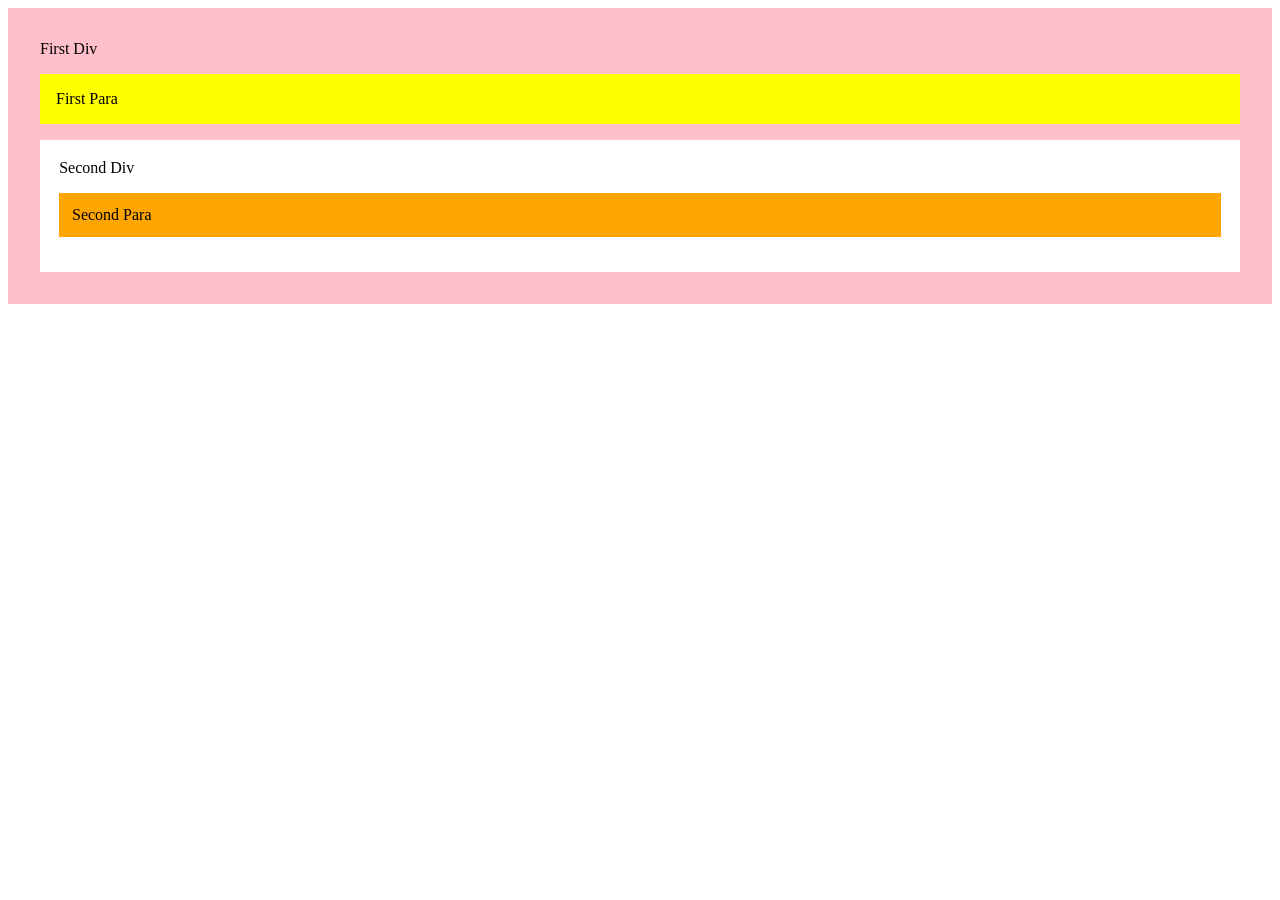
<file: JavaScript/DOM Manipulation CSS/index.html>
<!DOCTYPE html>
<html lang="en">
<head>
    <meta charset="UTF-8">
    <meta name="viewport" content="width=device-width, initial-scale=1.0">
    <title>Document</title>
</head>
<body>
    <div id="fdiv"style="background-color:pink;padding:2rem">
        First Div
        <p id="fpara"style="background-color:yellow;padding:1rem" class="goku vageta">First Para</p>
        <div id="sdiv"style="background-color:white;padding:1.2rem">Second Div
            <p id="spara"style="background-color:orange;padding:0.8rem">Second Para</p>
        </div>
    </div>
</body>
</html>
</file>
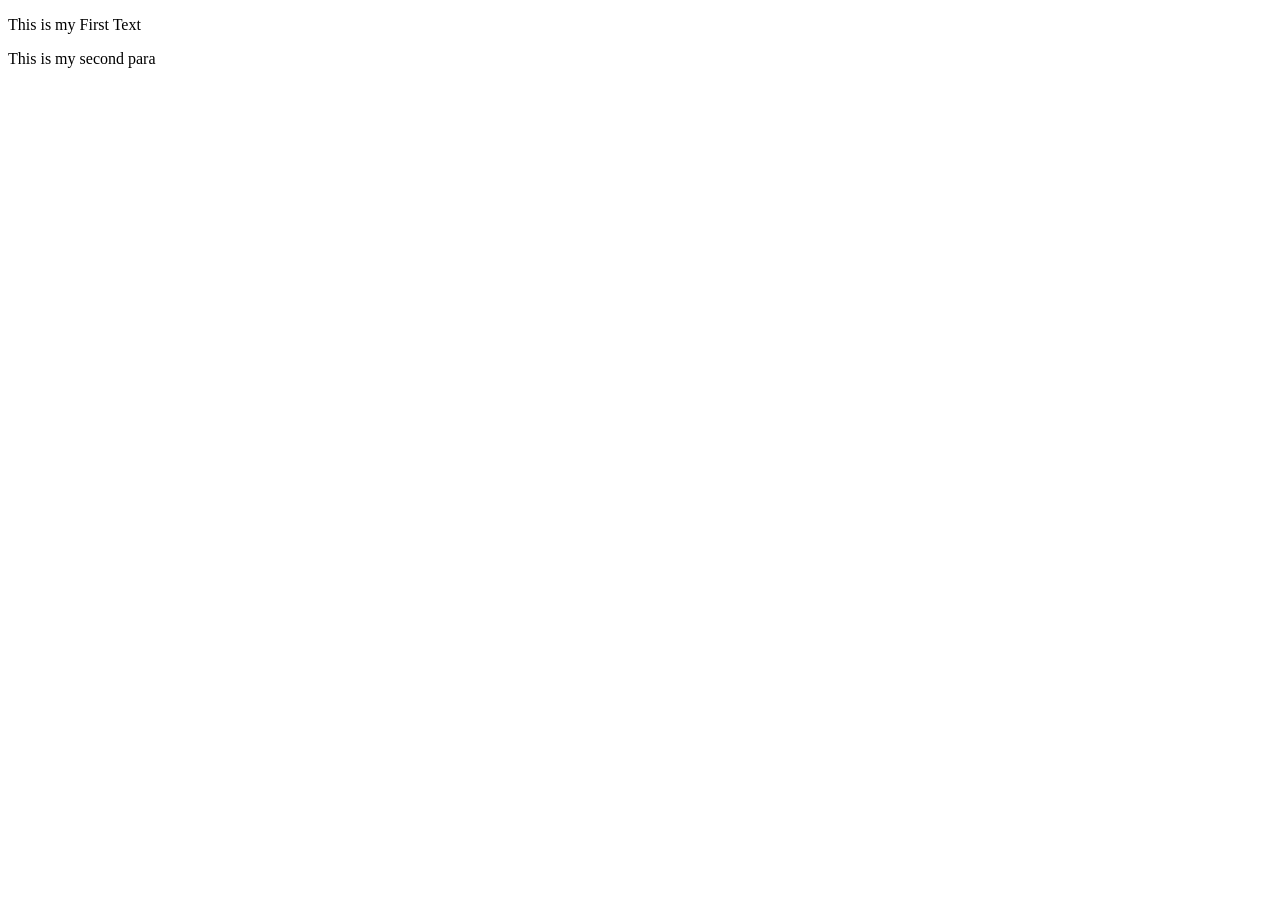
<file: JavaScript/DOM Manipulation/index.html>
<!DOCTYPE html>
<html lang="en">
<head>
    <meta charset="UTF-8">
    <meta name="viewport" content="width=device-width, initial-scale=1.0">
    <title>Document</title>
</head>
<body>
    <!-- <p id="fpara" class="Ami">First Paragraph</p>
    <h1 id="fheading"class="Ami">First Heading</h1> -->
    <div id="fdiv">
        <p id="paragraph">
            This is my First <span>Text</span>
        </p>
        <p>
            This is my second para
        </p>
    </div>
</body>
</html>
</file>
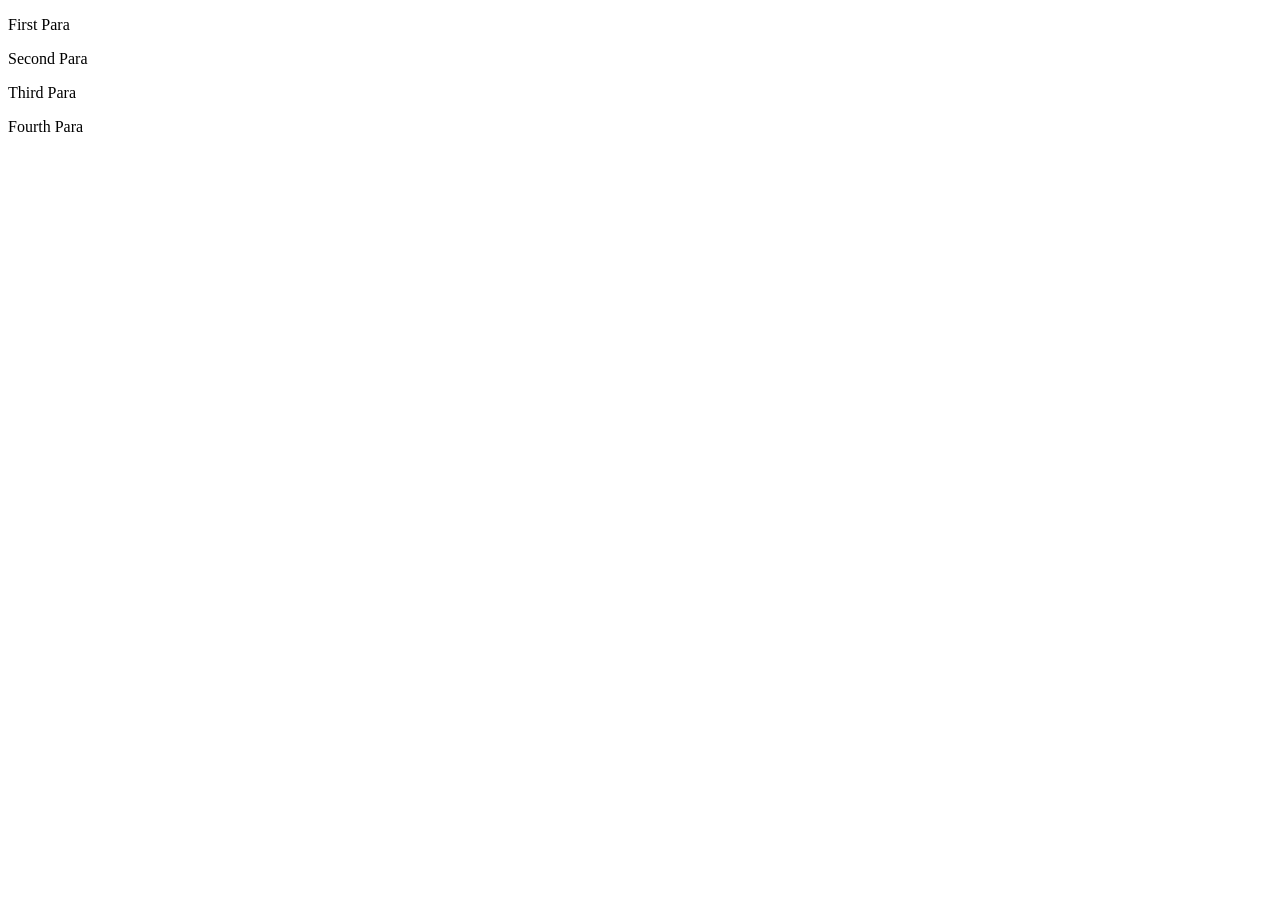
<file: JavaScript/Event Listner/index.html>
<!DOCTYPE html>
<html lang="en">
<head>
    <meta charset="UTF-8">
    <meta name="viewport" content="width=device-width, initial-scale=1.0">
    <title>Document</title>
</head>
<body>
    <div>
        <p id="fpara">First Para</p>
        <p id="spara">Second Para</p>
        <p id="tpara">Third Para</p>
        <p id="fopara">Fourth Para</p>
    </div>
    <script src="index.js"></script>
</body>
</html>
</file>
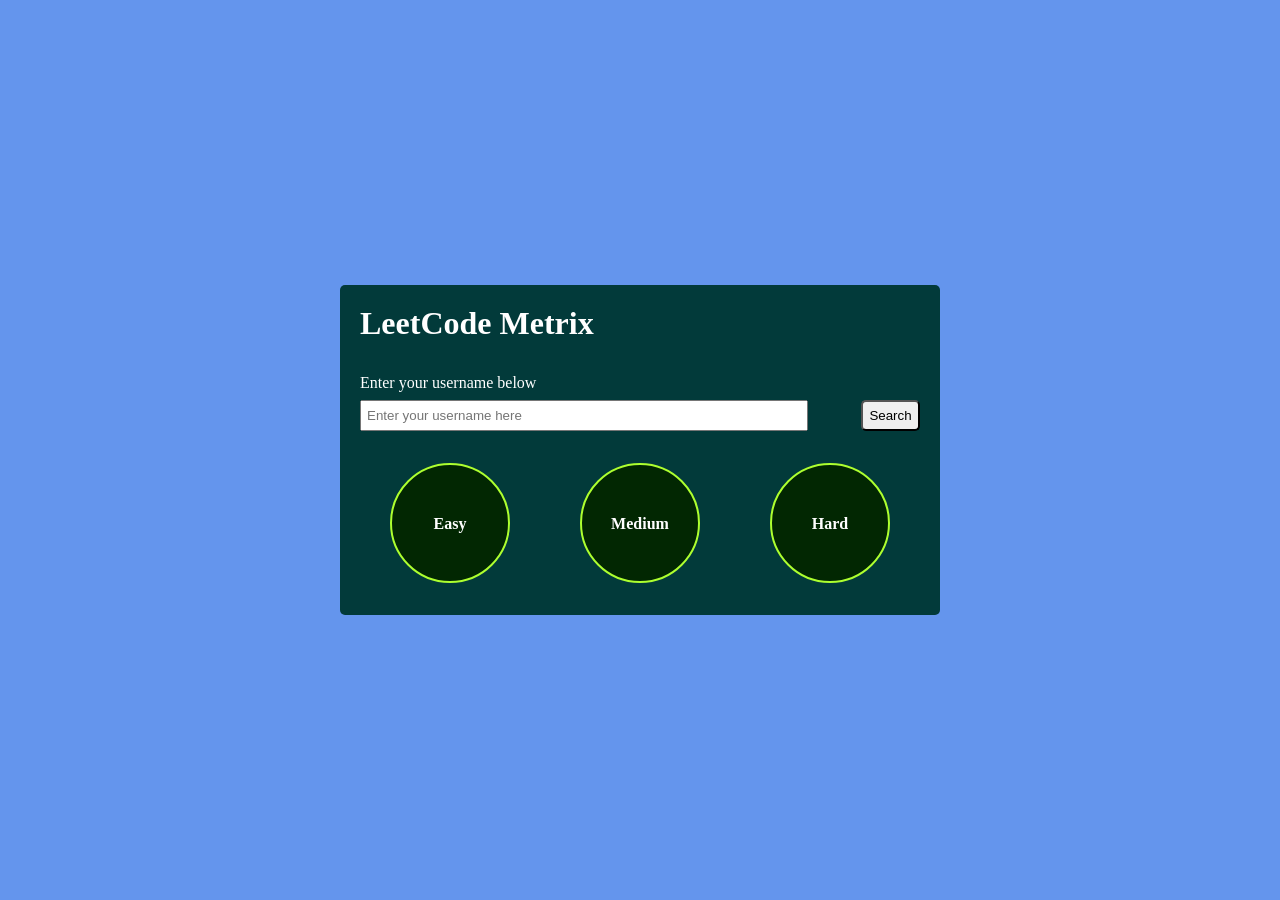
<file: JavaScript/LeetCode Matrics/index.html>
<!DOCTYPE html>
<html lang="en">
<head>
    <meta charset="UTF-8">
    <meta name="viewport" content="width=device-width, initial-scale=1.0">
    <title>Document</title>
    <link rel="stylesheet" href="style.css">

</head>
<body>
    <div class="container">
        <h1>LeetCode Metrix</h1>
        <div class="user-container">
            <p>Enter your username below</p>
            <div class="user-input-container">
                <input type="text" placeholder="Enter your username here" id="user-input"/>
                <button id="search-button">Search</button>
            </div>
        </div>
        <div class="stats-container">
            <div class="progress ">
                <div class="progress-item ">
                    <div class="easy-container circle">
                        <span id="easy-label"></span>
                        <p>Easy</p>
                    </div>

                </div>
                <div class="progress-item ">
                     <div class="medium-container circle">
                        <span id="medium-label"></span>
                        <p>Medium</p>
                    </div>
                    
                </div>
                <div class="progress-item ">
                     <div class="hard-container circle">
                        <span id="hard-label"></span>
                        <p>Hard</p>
                </div>
            </div>
             </div>
            <div class="stats-card">

            </div>
       

    </div>
    <script src="script.js"></script>
</body>
</html>
</file>
<file: JavaScript/LeetCode Matrics/style.css>
*{
    margin: 0;
    padding: 0;
    box-sizing: border-box;
}
body{
    background-color: cornflowerblue;
    color: white;
    height: 100vh;
    display: flex;
    justify-content: center;
    align-items: center;
}
.container{
    display: flex;
    flex-direction: column;
    gap:2rem;
    background-color: rgb(2, 58, 58);
    padding: 20px;
    border-radius: 5px;
    width: 70%;
    max-width: 600px;
}
h1{
    font-size: 2rem;
}
.user-container{
    display: flex;
    flex-direction: column;
    gap:8px;
    justify-content: start;
}

.user-input-container{
    display: flex;
    justify-content: space-between;
}
#user-input{
    width: 80%;
    padding: 5px;
}
#search-button{
    padding: 0.4rem;
    border-radius: 5px;
}
.circle{
    width:120px;
    height: 120px;
    background: conic-gradient(#299f5d var(--progress-degree,0%),  rgb(2, 39, 2) 0%) ;
    border-radius: 50%;
    padding:2rem;
    /* margin: 2rem; */
    display: flex;
    align-items: center;
    justify-content: center;
    border: 2px solid greenyellow;
    font-size: 16px;
    font-weight: 700;
    position: relative;
    flex-direction: column;
    
}
 .circle span{
    position: relative;
    z-index: 2;
    padding-top: 2px;
 }

 .progress{
    display: flex;
    justify-content: space-around;
    flex-wrap: wrap;
    gap:10px;
 }

 .stats-card{
     display: grid;
     grid-template-columns: repeat(2, minmax(0, 1fr));
     gap: 10px;
     margin-top: 12px;
 }

 .cards{
     min-width: 0;
     padding: 12px;
     background-color: rgba(255, 255, 255, 0.1);
     border: 1px solid rgba(173, 255, 47, 0.45);
     border-radius: 6px;
 }

 .cards h3{
     margin-bottom: 6px;
     color: greenyellow;
     font-size: 0.85rem;
     font-weight: 600;
 }

 .cards p{
     overflow-wrap: anywhere;
     color: white;
     font-size: 1rem;
     font-weight: 700;
 }

 @media (max-width: 520px){
     .stats-card{
          grid-template-columns: 1fr;
     }
 }
</file>
